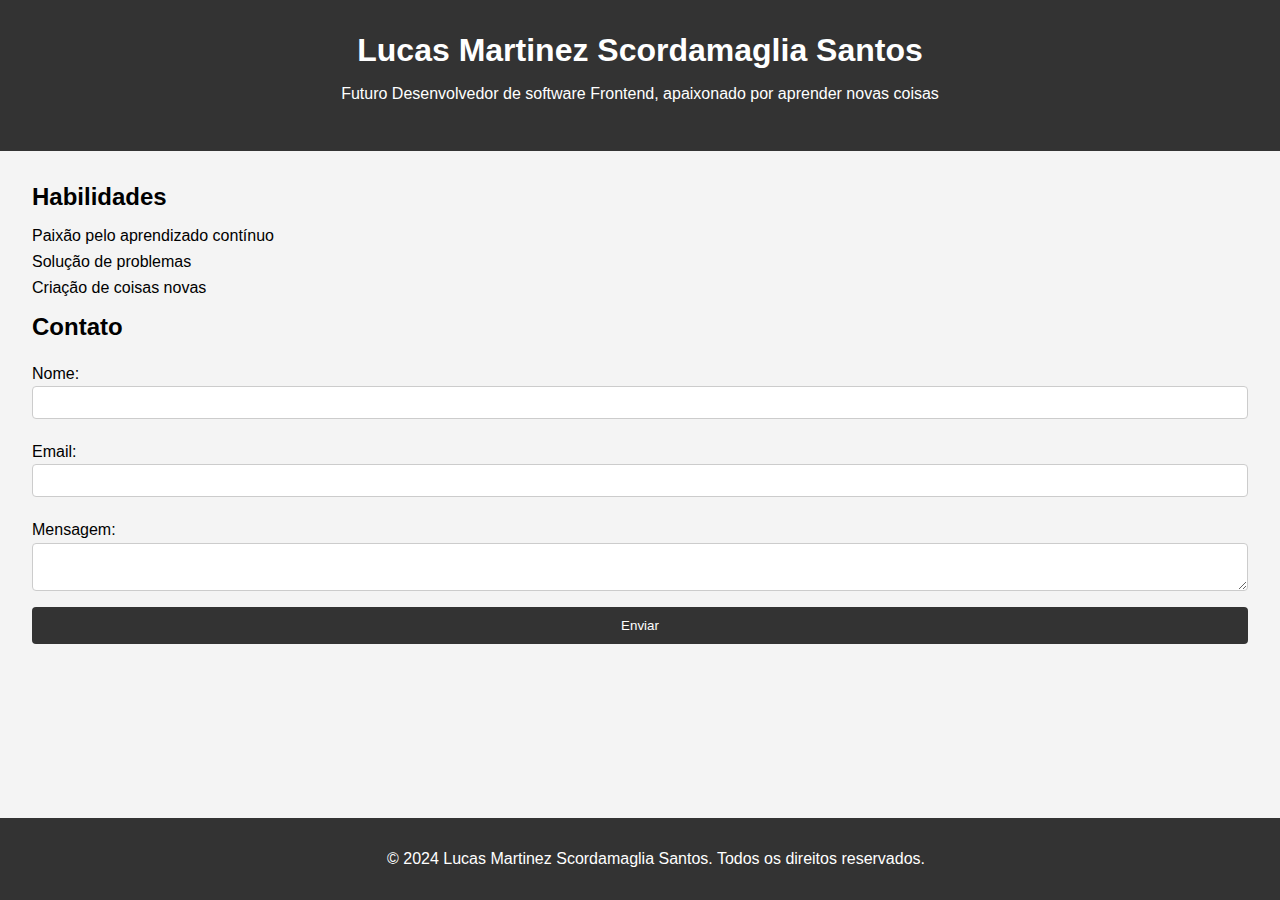
<file: index.html>
<!DOCTYPE html>
<html lang="pt-br">
<head>
  <meta charset="UTF-8">
  <meta name="viewport" content="width=device-width, initial-scale=1.0">
  <title>Lucas Martinez Scordamaglia Santos</title>
  <link rel="stylesheet" href="index.css">
</head>
<body>
  <header>
    <h1>Lucas Martinez Scordamaglia Santos</h1>
    <p>Futuro Desenvolvedor de software Frontend, apaixonado por aprender novas coisas</p>
  </header>
  <main>
    <section id="skills">
      <h2>Habilidades</h2>
      <ul>
        <li>Paixão pelo aprendizado contínuo</li>
        <li>Solução de problemas</li>
        <li>Criação de coisas novas</li>
      </ul>
    </section>
    <section id="contact">
      <h2>Contato</h2>
      <form id="contact-form">
        <label for="name">Nome:</label>
        <input type="text" id="name" name="name" required>
        
        <label for="email">Email:</label>
        <input type="email" id="email" name="email" required>
        
        <label for="message">Mensagem:</label>
        <textarea id="message" name="message" required></textarea>
        
        <button type="submit">Enviar</button>
      </form>
      <div id="response"></div>
    </section>
  </main>
  <footer>
    <p>&copy; 2024 Lucas Martinez Scordamaglia Santos. Todos os direitos reservados.</p>
  </footer>
  <script src="index.js"></script>
</body>
</html>
</file>
<file: index.css>
/* styles.css */
body {
    font-family: Arial, sans-serif;
    margin: 0;
    padding: 0;
    box-sizing: border-box;
    background-color: #f4f4f4;
  }
  
  header {
    background-color: #333;
    color: white;
    padding: 2rem;
    text-align: center;
  }
  
  main {
    padding: 2rem;
  }
  
  h1, h2 {
    margin: 0 0 1rem;
  }
  
  ul {
    list-style: none;
    padding: 0;
  }
  
  ul li {
    margin: 0.5rem 0;
  }
  
  #contact-form {
    display: flex;
    flex-direction: column;
  }
  
  #contact-form label {
    margin: 0.5rem 0 0.2rem;
  }
  
  #contact-form input,
  #contact-form textarea {
    padding: 0.5rem;
    margin-bottom: 1rem;
    border: 1px solid #ccc;
    border-radius: 4px;
  }
  
  #contact-form button {
    padding: 0.7rem;
    border: none;
    border-radius: 4px;
    background-color: #333;
    color: white;
    cursor: pointer;
  }
  
  #contact-form button:hover {
    background-color: #555;
  }
  
  #response {
    margin-top: 1rem;
    font-weight: bold;
    color: green;
  }
  
  footer {
    background-color: #333;
    color: white;
    text-align: center;
    padding: 1rem;
    position: fixed;
    width: 100%;
    bottom: 0;
  }
</file>
